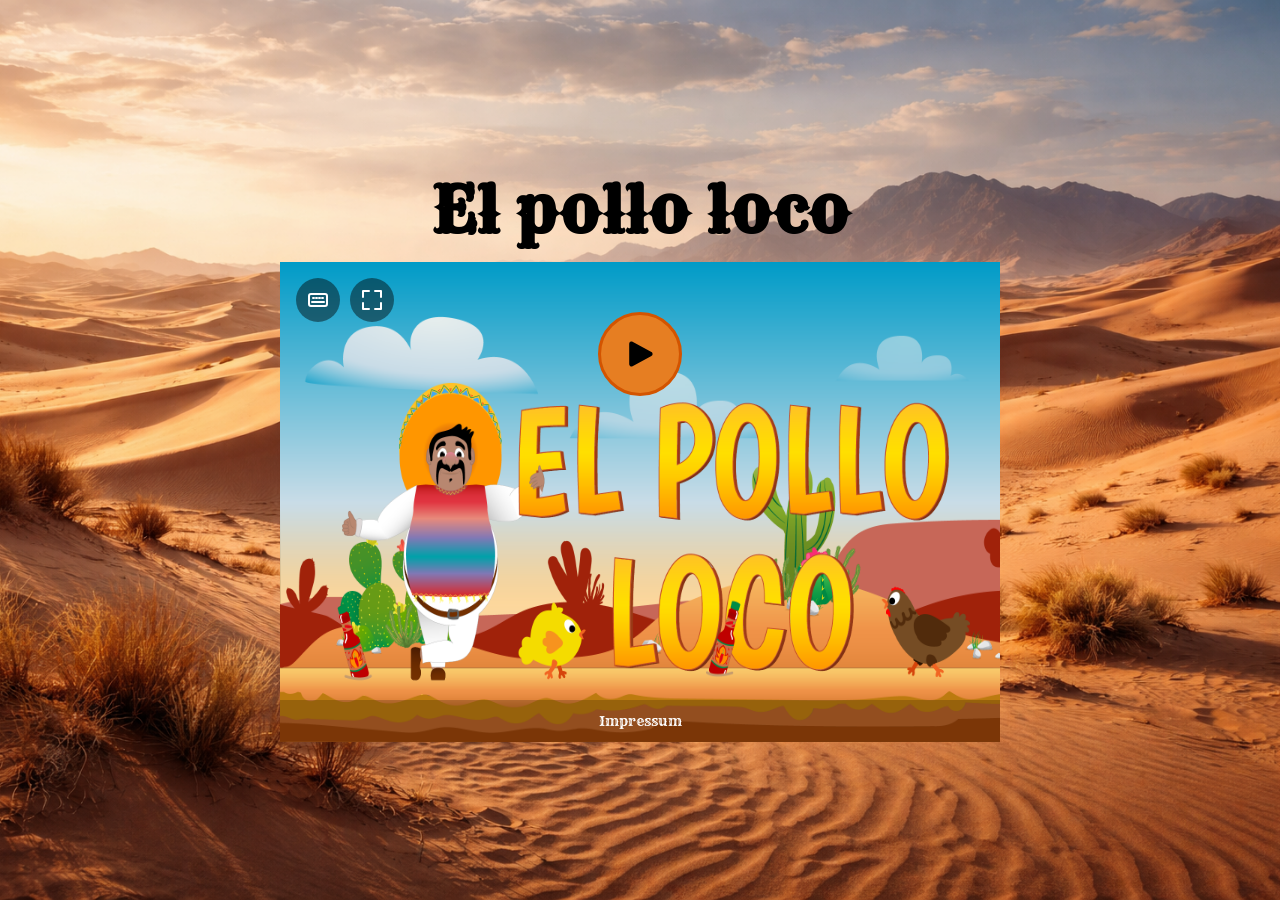
<file: index.html>
<!doctype html>
<html lang="de" translate="no">
<head>
    <meta charset="UTF-8">
    <meta name="viewport" content="width=device-width, user-scalable=no, initial-scale=1.0, maximum-scale=1.0, minimum-scale=1.0">
    <meta name="description" content="El Pollo Loco – ein 2D-Jump-and-Run-Spiel im Browser">
    <title>El Pollo Loco</title>
    <link rel="icon" href="img/4_enemie_boss_chicken/1_walk/G2.png" type="image/png">
    <link rel="stylesheet" href="style.css">
    <link rel="stylesheet" href="css/responsive.css">
</head>
<body class="game-start-screen">
<h1>El pollo loco</h1>

<div id="rotate-warning" aria-live="polite">Bitte Gerät drehen</div>

<img src="img/5_background/screen-bg.png" id="backgroundImage" alt="fullscreen background image showing a desert">
<div id="gameContainer">
    <canvas width="720" height="480" id="gameCanvas">
        Your Browser does not support the HTML5 canvas tag.
    </canvas>

    <div id="uiButtons">
        <button class="uiIconButton" id="controls-info-btn" onclick="openDialog('controlsDialog')"
                aria-label="Tasteninfo" title="Tasteninfo">
            <img src="img/10_game_icons/keys.svg" alt="Tasteninfo">
        </button>
        <button class="uiIconButton" id="fullscreen-btn" aria-label="Vollbild umschalten" title="Vollbild">
            <img src="img/10_game_icons/fullscreen.svg" alt="Vollbild">
        </button>
    </div>

    <div id="startScreen">
        <img src="img/9_intro_outro_screens/start/startscreen_1.png"
             alt="Start Screen showing a preview of the game with background, enemies and player">
        <button id="startButton" onclick="startGame()" aria-label="Spiel starten" title="Start Game">
            <img src="img/10_game_icons/play.svg" alt="Starten">
        </button>
        <footer>
            <a href="impressum.html">Impressum</a>
        </footer>
    </div>

    <div id="gameOverScreen" class="d-none">
        <img src="img/9_intro_outro_screens/game_over/you lost.png" alt="Game Over">
        <div id="gameOverActions" class="endscreen-actions">
            <button id="restartButton" onclick="restartGame()">Restart</button>
            <button id="backToMenuButton" onclick="backToMainMenu()">Back to Main Menu</button>
        </div>
    </div>

    <div id="win-screen" class="d-none">
        <img id="winScreenImage" src="img/You won, you lost/You Win A.png" alt="You won">
        <div id="winScreenActions" class="endscreen-actions">
            <button id="playAgainButton" onclick="restartGame()">Play Again</button>
            <button id="backToStartButton" onclick="backToMainMenu()">Back to Main Menu</button>
        </div>
    </div>

    <button id="muteButton" onclick="toggleMute(event)" aria-label="Ton umschalten" title="Ton an/aus">
        <img id="muteIcon" src="img/10_game_icons/volume-on.svg" alt="Ton an">
    </button>

    <div id="mobile-controls" class="d-none" aria-label="Mobile Steuerung">
        <button class="touchButton touchButton--round" id="btn-left" aria-label="Nach links">&#9664;</button>
        <button class="touchButton touchButton--round" id="btn-right" aria-label="Nach rechts">&#9654;</button>
        <button class="touchButton" id="btn-jump" aria-label="Springen">Jump</button>
        <button class="touchButton" id="btn-throw" aria-label="Werfen">Throw</button>
    </div>

    <dialog id="controlsDialog" class="gameDialog">
        <h2>Tasteninfo</h2>
        <p>Links/Rechts: Pfeiltasten</p>
        <p>Springen: Leertaste</p>
        <p>Werfen: D</p>
        <button class="dialogCloseButton" onclick="closeDialog('controlsDialog')">Schliessen</button>
    </dialog>
</div>

<script type="module" src="js/game.js"></script>
</body>
</html>
</file>
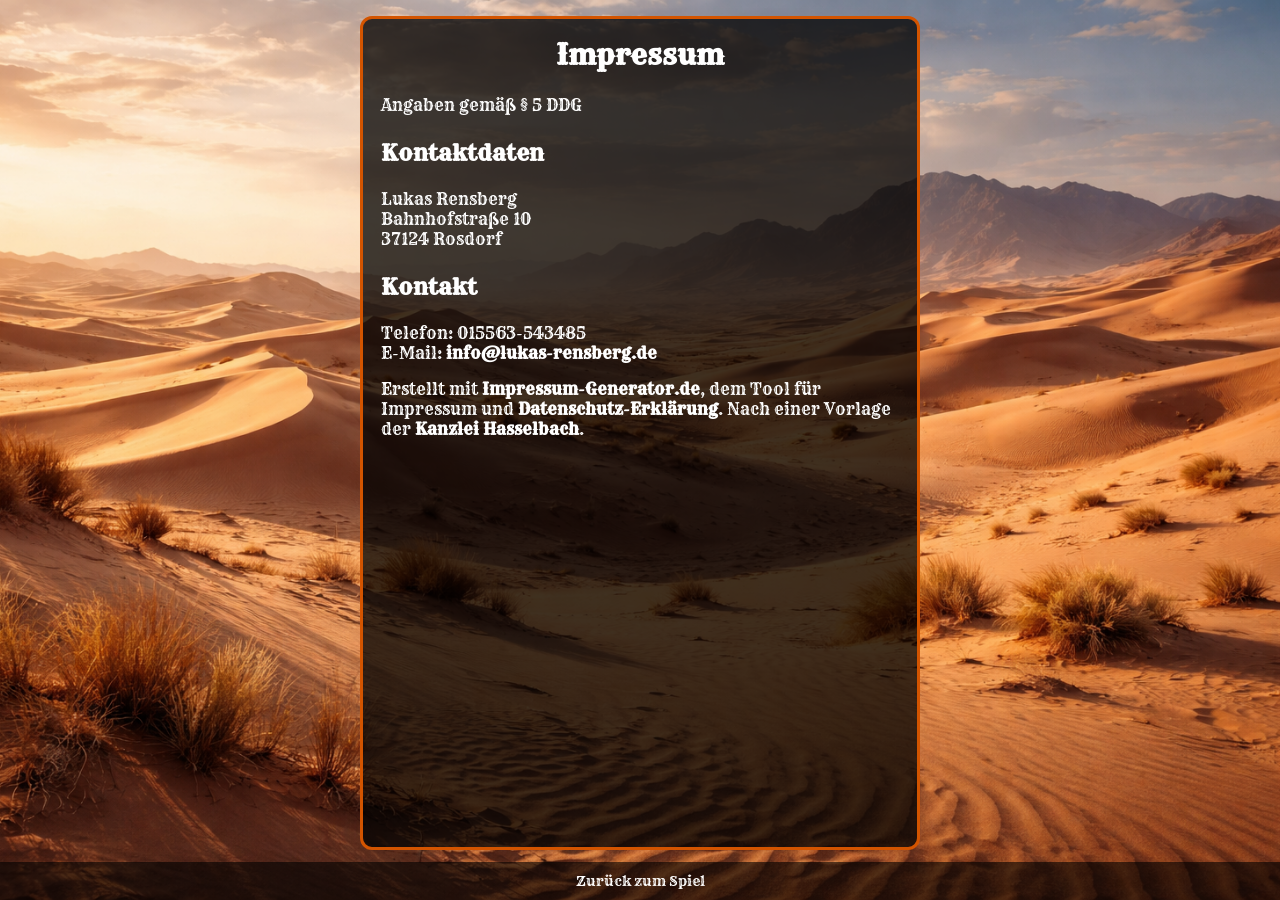
<file: impressum.html>
<!doctype html>
<html lang="de">
<head>
    <meta charset="UTF-8">
    <meta name="viewport" content="width=device-width, initial-scale=1.0">
    <meta name="robots" content="noindex, nofollow">
    <title>Impressum – El Pollo Loco</title>
    <link rel="icon" href="img/4_enemie_boss_chicken/1_walk/G2.png" type="image/png">
    <link rel="stylesheet" href="style.css">
    <link rel="stylesheet" href="css/responsive.css">
</head>
<body class="impressum-page">
<img src="img/5_background/screen-bg.png" id="backgroundImage" alt="fullscreen background image showing a desert">

<div class="impressum-card">
    <h2>Impressum</h2>

    <p>Angaben gemäß § 5 DDG</p>

    <h3>Kontaktdaten</h3>
    <p>
        Lukas Rensberg<br>
        Bahnhofstraße 10<br>
        37124 Rosdorf
    </p>

    <h3>Kontakt</h3>
    <p>
        Telefon: 015563-543485<br>
        E-Mail: <a href="mailto:info@lukas-rensberg.de">info@lukas-rensberg.de</a>
    </p>

    <p class="impressum-credits">
        Erstellt mit <a href="https://impressum-generator.de" rel="dofollow">Impressum-Generator.de</a>,
        dem Tool für Impressum und
        <a href="https://impressum-generator.de/datenschutz-generator" rel="dofollow">Datenschutz-Erklärung</a>.
        Nach einer Vorlage der <a href="https://www.kanzlei-hasselbach.de/" rel="dofollow">Kanzlei Hasselbach</a>.
    </p>

</div>

<footer>
    <a href="index.html">Zurück zum Spiel</a>
</footer>
</body>
</html>
</file>
<file: style.css>
/* ===== Fonts ===== */
@font-face {
    font-family: 'Rye';
    src: url('fonts/rye.ttf') format('truetype');
}

/* ===== Design tokens ===== */
:root {
    --color-primary:      #e67e22;
    --color-primary-dark: #d35400;
    --color-overlay:      rgba(0, 0, 0, 0.45);
    --color-overlay-hover:rgba(0, 0, 0, 0.65);
    --transition-ui:      all 0.2s ease;
    --btn-border:         3px solid var(--color-primary-dark);
    --icon-btn-size:      44px;
}

/* ===== Base ===== */
body {
    font-family: 'Rye', sans-serif;
    margin: 0;
    padding: 0;
    display: flex;
    justify-content: center;
    align-items: center;
    min-height: 100vh;
    flex-direction: column;
    overflow: hidden;
}

h1 {
    font-size: 4rem;
    margin: 12px 0;
}

/* ===== Page background ===== */
#backgroundImage {
    position: absolute;
    top: 0;
    left: 0;
    width: 100%;
    height: 100%;
    object-fit: cover;
    z-index: -1;
}

/* ===== Game container ===== */
#gameContainer {
    position: relative;
    width: min(720px, calc(100vw - 24px), calc((100vh - 110px) * 1.5));
    max-height: 480px;
    aspect-ratio: 3 / 2;
}

#gameContainer:fullscreen,
#gameContainer:-webkit-full-screen {
    width: min(100vw, calc(100vh * 1.5));
    height: min(100vh, calc(100vw / 1.5));
    max-height: none;
    margin: auto;
}

#gameContainer:fullscreen canvas,
#gameContainer:-webkit-full-screen canvas,
#gameContainer:fullscreen #startScreen,
#gameContainer:-webkit-full-screen #startScreen,
#gameContainer:fullscreen #gameOverScreen,
#gameContainer:-webkit-full-screen #gameOverScreen,
#gameContainer:fullscreen #win-screen,
#gameContainer:-webkit-full-screen #win-screen {
    width: 100%;
    height: 100%;
}

#gameContainer:fullscreen #uiButtons,
#gameContainer:-webkit-full-screen #uiButtons,
#gameContainer:fullscreen #muteButton,
#gameContainer:-webkit-full-screen #muteButton {
    z-index: 20;
}

#gameContainer:fullscreen #mobile-controls,
#gameContainer:-webkit-full-screen #mobile-controls {
    width: min(94vw, 820px);
    bottom: max(8px, env(safe-area-inset-bottom));
}

/* ===== Canvas ===== */
canvas {
    background-color: black;
    display: block;
    width: 100%;
    height: 100%;
    pointer-events: none;
}

.canvas--small-landscape {
    position: absolute;
    top: 0;
    left: 0;
    width: 100%;
    height: 100vh;
}

/* ===== Game screens ===== */
#startScreen {
    position: absolute;
    top: 0;
    left: 0;
    width: 100%;
    height: 100%;
    display: flex;
    justify-content: center;
    align-items: flex-start;
    z-index: 10;
}

#startScreen > img {
    width: 100%;
    height: 100%;
    position: absolute;
    top: 0;
    left: 0;
}

#gameOverScreen {
    position: absolute;
    top: 0;
    left: 0;
    width: 100%;
    height: 100%;
    display: flex;
    flex-direction: column;
    align-items: center;
    z-index: 10;
}

#gameOverScreen img {
    width: 100%;
    height: 100%;
    object-fit: cover;
}

#win-screen {
    position: absolute;
    inset: 0;
    z-index: 10;
    display: flex;
    flex-direction: column;
    align-items: center;
    justify-content: center;
    gap: 18px;
    padding: 18px;
    background: rgba(0, 0, 0, 0.72);
    color: #ffffff;
    text-align: center;
}

#win-screen img {
    width: min(92%, 900px);
    max-height: 78%;
    object-fit: contain;
}

/* ===== UI button bar (start screen only) ===== */
#uiButtons {
    position: absolute;
    top: 16px;
    left: 16px;
    z-index: 12;
    display: flex;
    gap: 10px;
}

body:not(.game-start-screen) #uiButtons {
    display: none;
}

/* ===== Icon buttons — shared base for .uiIconButton and #muteButton ===== */
.uiIconButton,
#muteButton {
    width: var(--icon-btn-size);
    height: var(--icon-btn-size);
    border: 0;
    border-radius: 50%;
    background: var(--color-overlay);
    display: flex;
    align-items: center;
    justify-content: center;
    cursor: pointer;
    padding: 0;
    transition: var(--transition-ui);
}

.uiIconButton img,
#muteButton img {
    width: 24px;
    height: 24px;
}

.uiIconButton svg {
    width: 24px;
    height: 24px;
    stroke: #ffffff;
    stroke-width: 2;
    stroke-linecap: round;
    stroke-linejoin: round;
}

.uiIconButton:hover,
#muteButton:hover {
    background: var(--color-overlay-hover);
    transform: scale(1.05);
}

/* Mute button positioning — hidden by default, revealed by sibling selectors below */
#muteButton {
    position: absolute;
    top: 16px;
    right: 16px;
    z-index: 12;
    display: none;
}

/* ===== Start button ===== */
#startButton {
    position: absolute;
    z-index: 11;
    cursor: pointer;
    margin-top: 50px;
    width: 84px;
    height: 84px;
    border: var(--btn-border);
    border-radius: 50%;
    background-color: var(--color-primary);
    display: flex;
    align-items: center;
    justify-content: center;
    padding: 0;
    transition: var(--transition-ui);
}

#startButton img {
    width: 36px;
    height: 36px;
}

/* ===== End-screen action buttons ===== */
.endscreen-actions {
    display: flex;
    gap: 12px;
}

#gameOverActions {
    position: absolute;
    left: 50%;
    bottom: 24px;
    transform: translateX(-50%);
    z-index: 11;
}

#restartButton,
#playAgainButton,
#backToMenuButton,
#backToStartButton {
    margin-top: 0;
    padding: 15px 40px;
    font-size: 24px;
    font-weight: bold;
    font-family: 'rye', serif;
    color: white;
    background-color: var(--color-primary);
    border: var(--btn-border);
    border-radius: 10px;
    text-transform: uppercase;
    letter-spacing: 2px;
    line-height: 1;
    white-space: nowrap;
    cursor: pointer;
}

/* Combined hover and active states for all game buttons */
#startButton:hover,
#playAgainButton:hover,
#restartButton:hover,
#backToMenuButton:hover,
#backToStartButton:hover {
    background-color: var(--color-primary-dark);
    transform: scale(1.05);
}

#startButton:active,
#restartButton:active,
#playAgainButton:active,
#backToMenuButton:active,
#backToStartButton:active {
    transform: scale(0.95);
}

/* ===== Mute button visibility (sibling-selector driven) ===== */
#startScreen.d-none ~ #muteButton {
    display: flex;
}

#gameOverScreen:not(.d-none) ~ #muteButton,
#win-screen:not(.d-none) ~ #muteButton {
    display: none;
}

/* ===== Rotate warning overlay ===== */
#rotate-warning {
    position: fixed;
    inset: 0;
    z-index: 1000;
    background: rgba(0, 0, 0, 0.95);
    color: #ffffff;
    display: none;
    align-items: center;
    justify-content: center;
    text-align: center;
    padding: 24px;
    font-size: clamp(22px, 6vw, 36px);
}

/* ===== Mobile touch controls ===== */
#mobile-controls {
    position: fixed;
    left: 50%;
    bottom: 8px;
    transform: translateX(-50%);
    z-index: 40;
    display: none;
    gap: 8px;
    width: min(94vw, 640px);
    justify-content: flex-start;
}

#btn-jump {
    margin-left: auto;
}

.touchButton {
    min-width: 56px;
    height: 44px;
    border: 1px solid #a84300;
    border-radius: 10px;
    background: rgba(230, 126, 34, 0.68);
    color: white;
    font-family: 'Rye', sans-serif;
    font-size: 15px;
    cursor: pointer;
    touch-action: none;
    user-select: none;
}

.touchButton--round {
    min-width: 44px;
    width: 44px;
    height: 44px;
    border-radius: 50%;
    padding: 0;
    display: flex;
    align-items: center;
    justify-content: center;
    font-size: 22px;
    line-height: 1;
}

/* ===== Dialogs ===== */
.gameDialog {
    border: var(--btn-border);
    border-radius: 12px;
    padding: 18px;
    max-width: 480px;
    font-family: 'Rye', sans-serif;
    flex-direction: column;
}

.gameDialog::backdrop {
    background: rgba(0, 0, 0, 0.55);
}

.gameDialog h2 {
    margin-top: 0;
    font-size: 28px;
    text-align: center;
}

.dialogCloseButton {
    margin-top: 14px;
    padding: 8px 14px;
    border: 2px solid var(--color-primary-dark);
    border-radius: 8px;
    background-color: var(--color-primary);
    color: white;
    font-family: 'Rye', sans-serif;
    cursor: pointer;
    display: flex;
    align-items: center;
    justify-content: center;
}

/* ===== Utilities ===== */
.d-none {
    display: none !important;
}


.impressum-card {
    border: var(--btn-border);
    border-radius: 12px;
    padding: 18px;
    width: 100%;
    max-width: 480px;
    box-sizing: border-box;
    font-family: 'Rye', sans-serif;
    background-color: rgba(0, 0, 0, 0.75);
    color: #ffffff;

    h2 {
        margin-top: 0;
        font-size: 28px;
        text-align: center;
    }

    h3 {
        margin-top: 24px;
        font-size: 22px;
    }

    p {
        margin-bottom: 12px;
        word-break: break-word;
        overflow-wrap: break-word;
    }

    a {
        color: #ffffff;
        text-decoration: none;
        font-weight: bold;
        word-break: break-all;
        &:hover {
            text-decoration: underline;
        }
    }
}

/* ===== Impressum page overrides ===== */
body.impressum-page {
    overflow: hidden;
    height: 100dvh;
    min-height: unset;
    justify-content: flex-start;
    align-items: center;
    padding: 0;
    gap: 0;
    box-sizing: border-box;
}

body.impressum-page .impressum-card {
    flex: 1 1 auto;
    overflow-y: auto;
    min-height: 0;
    width: calc(100% - 32px);
    max-width: 560px;
    margin: 16px 16px 50px;
    box-sizing: border-box;
}

body.impressum-page footer {
    position: fixed;
    bottom: 0;
    left: 0;
    right: 0;
    padding: 10px 0;
    text-align: center;
    font-size: 14px;
    color: #ffffff;
    background-color: rgba(0, 0, 0, 0.6);
}

footer {
    position: absolute;
    bottom: 0;
    left: 0;
    width: 100%;
    padding: 12px 0;
    text-align: center;
    font-size: 14px;
    color: #ffffff;
    background-color: rgba(0, 0, 0, 0.2);
    a {
        color: #ffffff;
        text-decoration: none;
        &:hover {
            text-decoration: underline;
        }
    }
}
</file>
<file: css/responsive.css>
/* ===== Responsive layout states ===== */

/* Hide controls-info button on coarse-pointer landscape (touch + landscape) */
@media (pointer: coarse) and (orientation: landscape) {
    #controls-info-btn { display: none; }
}

/* Show mobile controls when body carries the visible class */
body.mobile-controls-visible #mobile-controls {
    display: flex;
}

/* Hide mobile controls behind any open game screen */
#startScreen:not(.d-none) ~ #mobile-controls,
#gameOverScreen:not(.d-none) ~ #mobile-controls,
#win-screen:not(.d-none) ~ #mobile-controls {
    display: none;
}

@media (max-width: 1024px) {
    h1 {
        font-size: clamp(1.6rem, 5vw, 2.4rem);
        margin: 8px 0;
    }

    #gameContainer,
    body.mobile-controls-visible #gameContainer {
        position: absolute;
        top: 0;
        left: 0;
        width: 100%;
        height: 100vh;
        max-height: none;
        aspect-ratio: auto;
    }
}

/* Medium screens / short viewports */
@media (max-width: 900px), (max-height: 560px) {
    #restartButton,
    #playAgainButton,
    #backToMenuButton,
    #backToStartButton {
        padding: 12px 30px;
        font-size: 20px;
        letter-spacing: 2px;
    }

    #gameOverActions { bottom: 18px; }
}

/* Small screens / very short viewports */
@media (max-width: 720px), (max-height: 460px) {
    #restartButton,
    #playAgainButton,
    #backToMenuButton,
    #backToStartButton {
        padding: 10px 22px;
        font-size: 17px;
        border-width: 2px;
        border-radius: 8px;
        letter-spacing: 1px;
    }

    #gameOverActions { bottom: 14px; }
}

/* Extra-small screens */
@media (max-width: 520px), (max-height: 390px) {
    #restartButton,
    #backToMenuButton,
    #backToStartButton {
        padding: 8px 16px;
        font-size: 14px;
        letter-spacing: 1px;
    }

    .endscreen-actions { gap: 8px; }

    #gameOverActions { bottom: 10px; }
}

/* ===== Impressum responsive ===== */

/* Portrait: schmale Screens */
@media (max-width: 480px) {
    body.impressum-page .impressum-card {
        width: calc(100% - 24px);
        margin: 12px 12px 0;
        padding: 14px;
        border-radius: 8px;
    }

    body.impressum-page .impressum-card h2 { font-size: clamp(18px, 6vw, 24px); }
    body.impressum-page .impressum-card h3 { font-size: clamp(15px, 5vw, 20px); }
    body.impressum-page .impressum-card p  { font-size: clamp(12px, 3.5vw, 16px); }
    body.impressum-page .impressum-credits  { font-size: clamp(11px, 3vw, 14px); }
}

@media (max-width: 320px) {
    body.impressum-page .impressum-card {
        width: calc(100% - 16px);
        margin: 8px 8px 0;
        padding: 10px;
    }
}

/* Landscape: kleine Höhe (Telefone im Querformat) */
@media (orientation: landscape) and (max-height: 500px) {
    body.impressum-page .impressum-card {
        width: calc(100% - 32px);
        margin: 8px 16px 50px;
        padding: 10px 14px;
        border-radius: 8px;
    }

    body.impressum-page .impressum-card h2 { font-size: clamp(14px, 3vh, 20px); margin-bottom: 6px; }
    body.impressum-page .impressum-card h3 { font-size: clamp(12px, 2.5vh, 16px); margin-top: 10px; }
    body.impressum-page .impressum-card p  { font-size: clamp(11px, 2vh, 14px); margin-bottom: 6px; }
    body.impressum-page .impressum-credits  { font-size: clamp(10px, 1.8vh, 13px); }

    body.impressum-page footer {
        padding: 7px 0;
        font-size: 13px;
    }
}
</file>
